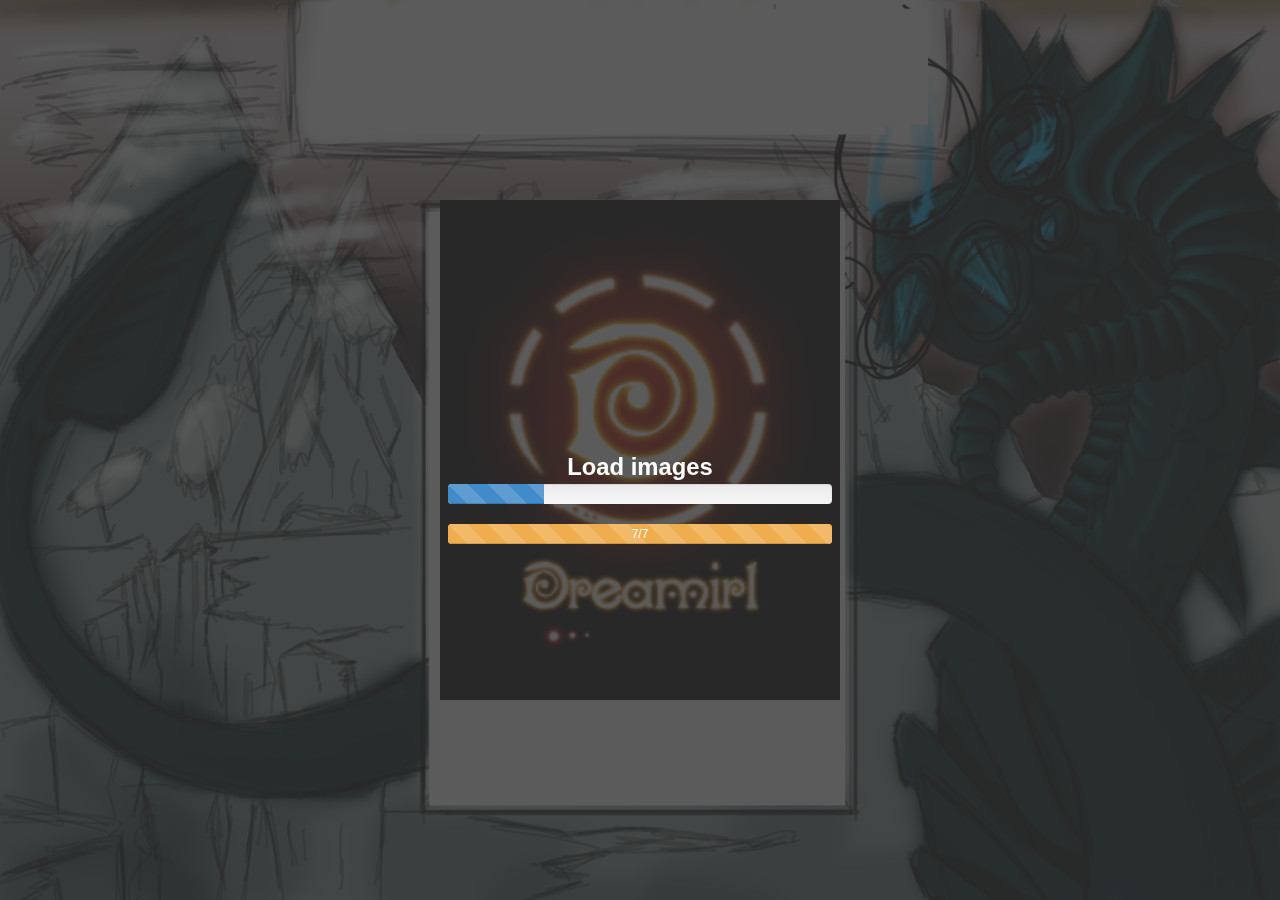
<file: index.html>
﻿<!DOCTYPE HTML>
<html>
  <head>
    <title>Meuporg protos</title>
    <link href="assets/bootstrap/css/bootstrap.min.css" rel="stylesheet" type="text/css" />
    <link href="assets/bootstrap/css/bootstrap-theme.min.css" rel="stylesheet" type="text/css" />
    <link href="assets/style.css" rel="stylesheet" type="text/css" />
  </head>
    <body>
      <div id="render" style="position:relative"></div>
      
      <div class="coverScreen">
        <div id="formLogin" class="layer" style="display:none">
          <div class="gameIcon">
            <img src="assets/img/logo.PNG" class="img-rounded" style="width:128px;height:128px;"/>
          </div>
          <div class="form-group">
            <label class="" for="login">Login</label>
            <input class="form-control" type="text" name="login" id="login" tabindex="1" autofocus=true value="inateno" />
          </div>
          
          <div class="form-group">
            <label class="" for="passwd">Password</label>
            <input class="form-control" type="password" name="passwd" id="passwd" tabindex="2" value="Inateno?" />
          </div>
          
          <div class="checkbox">
            <label for="rememberMe">
              <input type="checkbox" name="rememberMe" id="rememberMe" tabindex="3" /> Remember me
            </label>
          </div>
          
          <div class="row">
            <button class="col-md-5 btn btn-default">Register</button>
            <button class="col-md-offset-2 col-md-5 btn btn-primary loginBtn">Login</button>
          </div>
            
        </div>
        
        <div id="mainLoader" class="coverScreen layer">
          <div class="content">
            <div class="state">Loading engine</div>
            <div class="progress progress-striped active main">
              <div class="progress-bar"  role="progressbar" aria-valuenow="0" aria-valuemin="0" aria-valuemax="100" style="width: 10%">
                <span class="sr-only">45% Complete</span>
              </div>
            </div>
            <div class="progress progress-striped active image" style="display:none">
              <div class="progress-bar progress-bar-warning"  role="progressbar" aria-valuenow="0" aria-valuemin="0" aria-valuemax="100" style="width: 10%">
                <span class="value"></span>
              </div>
            </div>
          </div>
        </div>
      </div>
    
    <script type="text/javascript" src="js/ext_libs/require.js" data-main="js/custom/main"></script>
    </body>
</html>
</file>
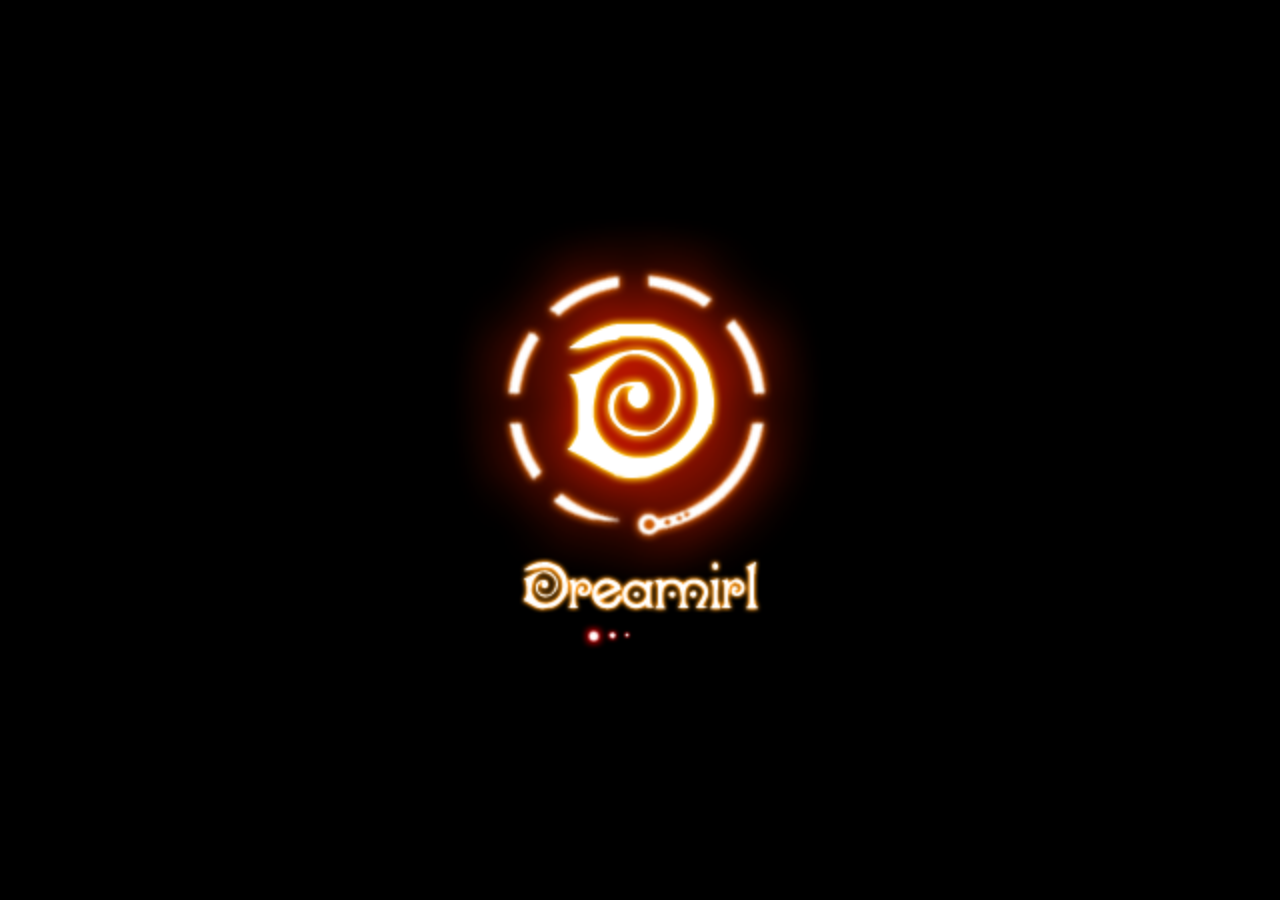
<file: version_solo/index.html>
﻿<!DOCTYPE HTML>
<html>
  <head>
    <title>Stress test</title>
    <link href="style.css" rel="stylesheet" type="text/css" />
  </head>
    <body>
        <div id="render" style="position:relative"></div>
    
    <script type="text/javascript" src="js/ext_libs/require.js" data-main="js/custom/main"></script>
    </body>
</html>
</file>
<file: assets/style.css>
body {
  margin           : 0px;
  color            : white;
  background-color : black;
  background-image : url( 'img/back.jpg' );
  background-size  : cover;
  background-repeat: no-repeat;
}

canvas {
  position: absolute;
}

.coverScreen {
  position: absolute;
  top     : 0;
  left    : 0;
  right   : 0;
  bottom  : 0;
}

.layer {
  background-color: rgba( 50, 50, 50, 0.8 );
  padding : 20px;
}

#formLogin {
  position   : absolute;
  left       : 50%;
  margin-left: -150px;
  width      : 300px;
  height     : 400px;
  top        : 50%;
  margin-top : -150px;
}

#mainLoader .content {
  position   : absolute;
  top        : 50%;
  left       : 50%;
  width      : 30%;
  margin-left: -15%;
}
#mainLoader .state {
  font-size  : 170%;
  font-weight: bold;
  text-align : center;
}

.gameIcon {
  text-align: center;
}
</file>
<file: version_solo/style.css>
body {
  background-color: black;
  margin      : 0px;
  color      : white;
}

canvas {
  position    : absolute;
}
</file>
